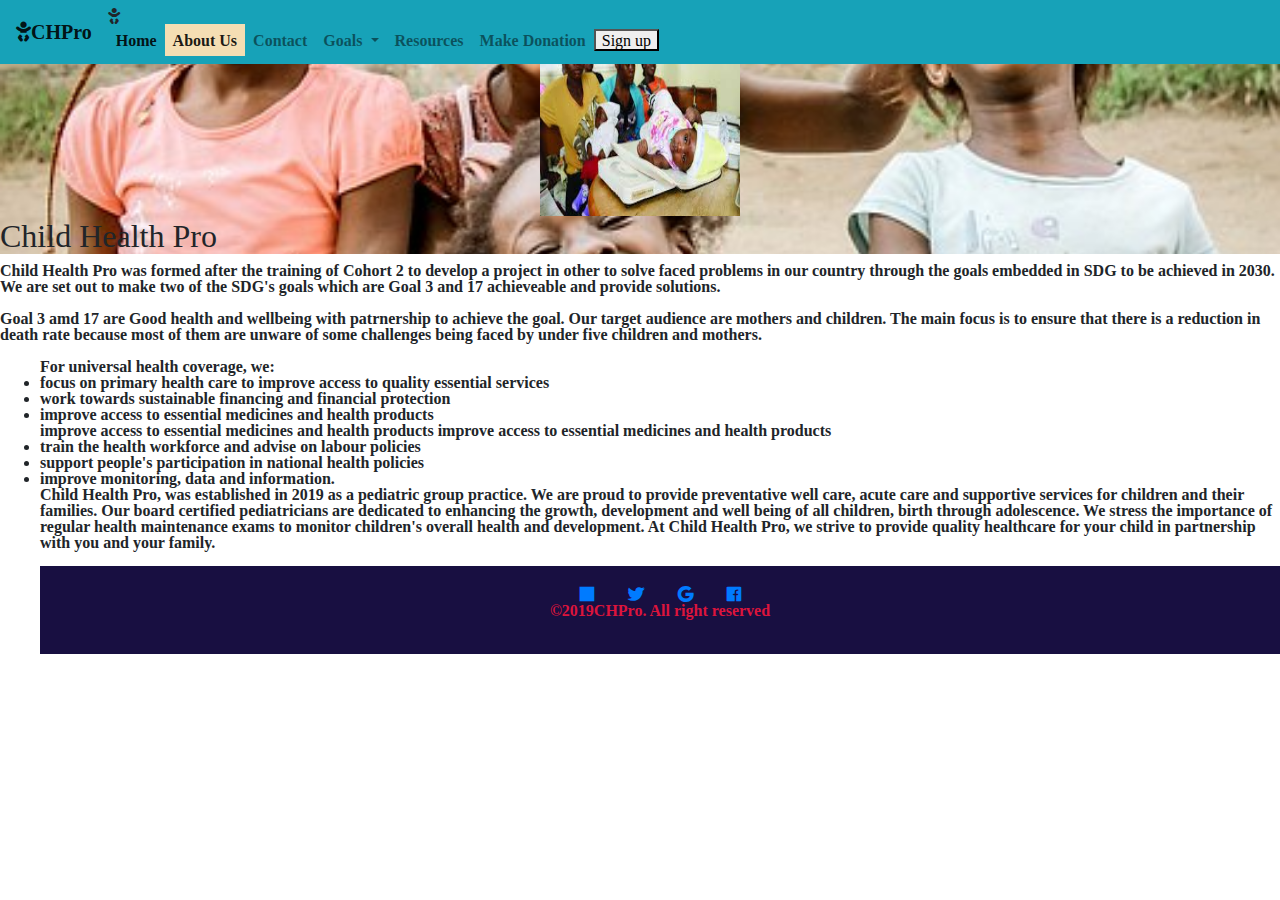
<file: about.html>
<!DOCTYPE html>
<html lang="en">   
<head>
        <meta charset="UTF-8">
        <meta name="viewport" content="width=device-width, initial-scale=1.0">
        <meta http-equiv="X-UA-Compatible" content="ie=edge">
        <link rel="icon" type="style/css" href="img/images (10).png">
        <link rel="stylesheet" href="css/style.css">
        <link rel="stylesheet" href="css/all.css">
        <link rel="stylesheet" href="https://stackpath.bootstrapcdn.com/bootstrap/4.3.1/css/bootstrap.min.css" integrity="sha384-ggOyR0iXCbMQv3Xipma34MD+dH/1fQ784/j6cY/iJTQUOhcWr7x9JvoRxT2MZw1T" crossorigin="anonymous">
        <title>Every Child Counts</title>
    </head>
    <body>
        <!--adding navbar-->
        <nav class="navbar navbar-expand-lg navbar-light bg-info fixed-top">
                <a class="navbar-brand" href="index.html"><i class="fas fa-baby">CHPro</a>
                <button class="navbar-toggler" type="button" data-toggle="collapse" data-target="#navbarSupportedContent" aria-controls="navbarSupportedContent" aria-expanded="false" aria-label="Toggle navigation">
                  <span class="navbar-toggler-icon"></span>
                </button>
                
                <div class="collapse navbar-collapse" id="navbarSupportedContent">
                  <ul class="navbar-nav mr-auto">
                    <li class="nav-item active">
                      <a class="nav-link" href="index.html">Home<span class="sr-only">(current)</span></a>
                    </li>
                    <li class="nav-item">
                      <a class="nav-link active" href="about.html">About Us</a>
                    </li>
                    <li class="nav-item">
                        <a class="nav-link" href="contact.html">Contact</a>
                    </li>
                    <li class="nav-item dropdown">
                      <a class="nav-link dropdown-toggle" href="goals.html" id="navbarDropdown" role="button" data-toggle="dropdown" aria-haspopup="true" aria-expanded="false">
                        Goals
                      </a>
                      <div class="dropdown-menu" aria-labelledby="navbarDropdown">
                        <a class="dropdown-item" href="goals.html">Problem</a>
                        <a class="dropdown-item" href="goals.html">Solution</a>
                      </div>
                    </li>
                    <li class="nav-item">
                      <a class="nav-link" href="blog.html" tabindex="-1" arial-disabled="true">Resources</a>
                    </li>
                    <li class="nav-item">
                            <a class="nav-link" href="donate.html">Make Donation</a>
                    </li>
                  </ul>
                  <div class="nav navbar-nav">
                      <ul class="nav navbar-nav right button" >
                          <a href="volunteer.html"><button>Sign up</button></a>
                      </ul>
                  </div>
                </div>
              </nav>

              <!--adding image-->
              <div class="icm-image">
                    <div class="icm-text">
                        <center><img src="img/download.jpg" alt="" width="200" height="200"></center>
                        <h2>Child Health Pro</h2>
                    </div>
                    </div>
                    <!--this is a comment-->
                    <p>
                        Child Health Pro  was formed after the training of Cohort 2 to develop a project in other to solve 
                        faced problems in our country through the goals embedded in SDG to be achieved in 2030. We are set out to make two of the 
                        SDG's goals which are Goal 3 and 17 achieveable and provide solutions.
                        
                    </p>
                    <p>
                        Goal 3 amd 17 are Good health and wellbeing with patrnership to achieve the goal. Our target audience are mothers and children. 
                        The main focus is to ensure that  there is a reduction in death rate because most of them are unware of some 
                        challenges being faced by under five children and mothers.
                    </p>
                    <P>
                        <ul>
                            For universal health coverage, we:  
                            <li>focus on primary health care to improve access to quality essential services </li>
                            <li>work towards sustainable financing and financial protection </li>
                            <li>improve access to essential medicines and health products </li>                            improve access to essential medicines and health products </li>                            improve access to essential medicines and health products </li>
                            <li>train the health workforce and advise on labour policies </li>
                            <li>support people's participation in national health policies </li>
                            <li>improve monitoring, data and information.</li>
                            Child Health Pro, was established in 2019 as a pediatric group practice. We are proud to 
                            provide preventative well care, acute care and supportive services for children and their families. Our 
                            board certified pediatricians are dedicated to enhancing the growth, development and well being of all 
                            children, birth through adolescence. We stress the importance of regular health maintenance exams to 
                            monitor children's overall health and development. At Child Health Pro, 
                            we strive to provide quality healthcare for your child in partnership with you and your family.
                    </P>
                    <footer>
                            <a href="https://www.microsoft.com/" target="blank">
                              <span ><i class="fab fa-microsoft"></i></span>
                            </a>
                            <a href="https://www.twitter.com/" target="blank">
                              <span ><i class="fab fa-twitter"></i></span>
                              </a>
                              <a href="https://www.google.com/" target="blank">
                                <span ><i class="fab fa-google"></i></span>
                                </a>
                                <a href="https://www.facebook.com/" target="blank">
                                  <span ><i class="fab fa-facebook"></i></span>
                                  </a>
                            <p>&COPY;2019CHPro. All right reserved</p>
                          </footer>
                          <script src="https://code.jquery.com/jquery-3.3.1.slim.min.js" integrity="sha384-q8i/X+965DzO0rT7abK41JStQIAqVgRVzpbzo5smXKp4YfRvH+8abtTE1Pi6jizo" crossorigin="anonymous"></script>
                          <script src="https://cdnjs.cloudflare.com/ajax/libs/popper.js/1.14.7/umd/popper.min.js" integrity="sha384-UO2eT0CpHqdSJQ6hJty5KVphtPhzWj9WO1clHTMGa3JDZwrnQq4sF86dIHNDz0W1" crossorigin="anonymous"></script>
                          <script src="https://stackpath.bootstrapcdn.com/bootstrap/4.3.1/js/bootstrap.min.js" integrity="sha384-JjSmVgyd0p3pXB1rRibZUAYoIIy6OrQ6VrjIEaFf/nJGzIxFDsf4x0xIM+B07jRM" crossorigin="anonymous"></script>
                             
                </body>
                </html>
</file>
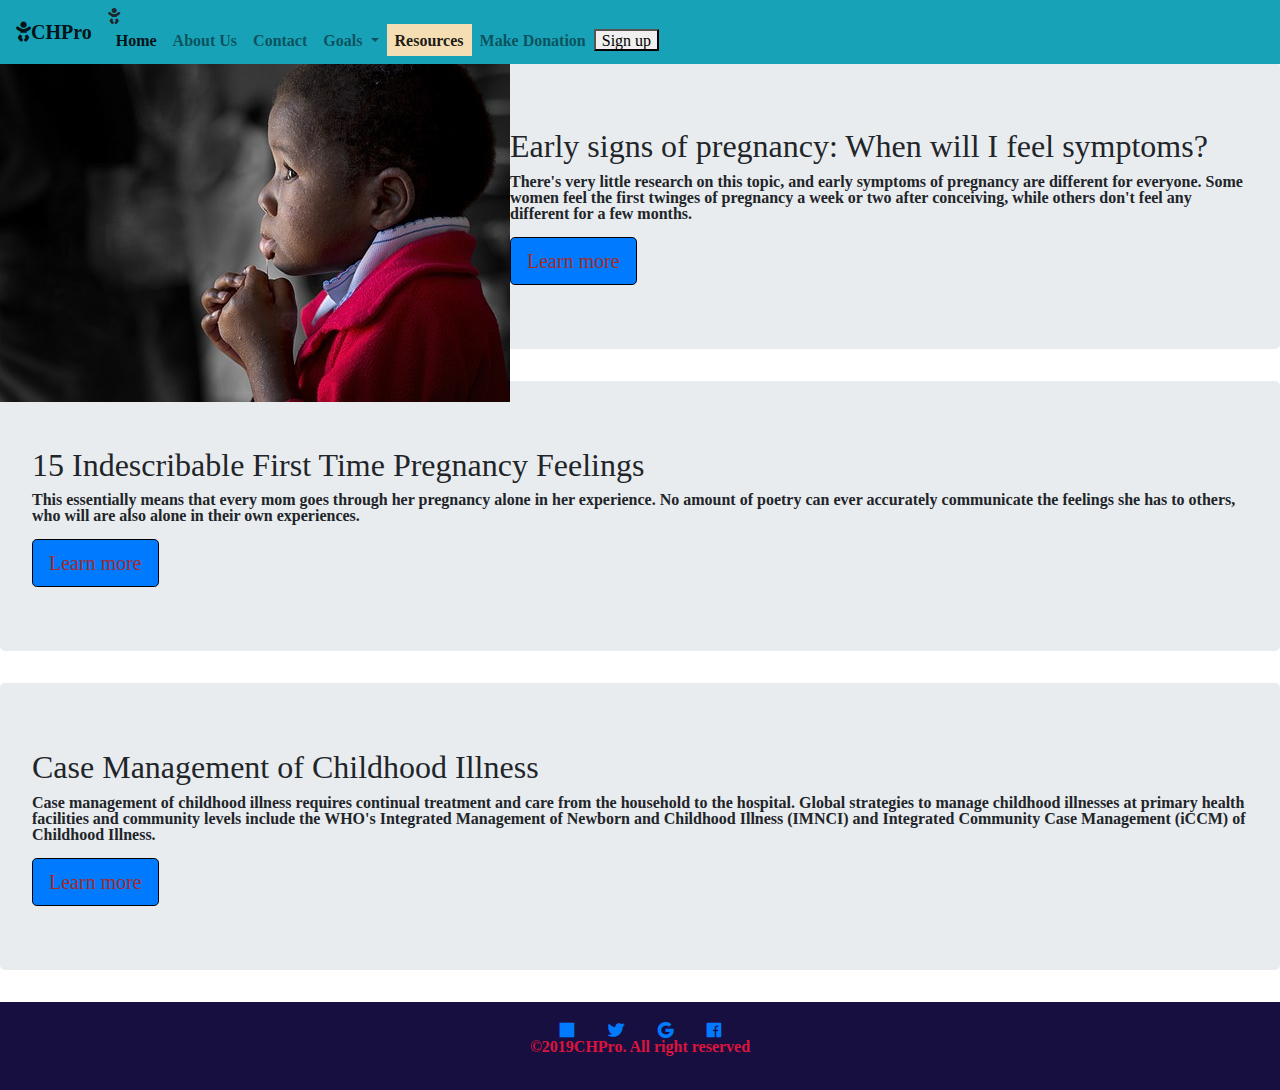
<file: blog.html>
<!DOCTYPE html>
<html lang="en">   
<head>
        <meta charset="UTF-8">
        <meta name="viewport" content="width=device-width, initial-scale=1.0">
        <meta http-equiv="X-UA-Compatible" content="ie=edge">
        <link rel="icon" type="style/css" href="img/images (10).png">
        <link rel="stylesheet" href="css/style.css">
        <link rel="stylesheet" href="css/all.css">
        <link rel="stylesheet" href="https://stackpath.bootstrapcdn.com/bootstrap/4.3.1/css/bootstrap.min.css" integrity="sha384-ggOyR0iXCbMQv3Xipma34MD+dH/1fQ784/j6cY/iJTQUOhcWr7x9JvoRxT2MZw1T" crossorigin="anonymous">
        <title>Every Child Counts</title>
    </head>
    <body>
        <!--adding navbar-->
        <nav class="navbar navbar-expand-lg navbar-light bg-info fixed-top">
                <a class="navbar-brand" href="index.html"><i class="fas fa-baby">CHPro</a>
                <button class="navbar-toggler" type="button" data-toggle="collapse" data-target="#navbarSupportedContent" aria-controls="navbarSupportedContent" aria-expanded="false" aria-label="Toggle navigation">
                  <span class="navbar-toggler-icon"></span>
                </button>
                
                <div class="collapse navbar-collapse" id="navbarSupportedContent">
                  <ul class="navbar-nav mr-auto">
                    <li class="nav-item active">
                      <a class="nav-link" href="index.html">Home<span class="sr-only">(current)</span></a>
                    </li>
                    <li class="nav-item">
                      <a class="nav-link" href="about.html">About Us</a>
                    </li>
                    <li class="nav-item">
                        <a class="nav-link" href="contact.html">Contact</a>
                    </li>
                    <li class="nav-item dropdown">
                      <a class="nav-link dropdown-toggle" href="goals.html" id="navbarDropdown" role="button" data-toggle="dropdown" aria-haspopup="true" aria-expanded="false">
                        Goals
                      </a>
                      <div class="dropdown-menu" aria-labelledby="navbarDropdown">
                        <a class="dropdown-item" href="goals.html">Problem</a>
                        <a class="dropdown-item" href="goals.html">Solution</a>
                      </div>
                    </li>
                    <li class="nav-item">
                      <a class="nav-link active" href="blog.html" tabindex="-1" arial-disabled="true">Resources</a>
                    </li>
                    <li class="nav-item">
                            <a class="nav-link" href="donate.html">Make Donation</a>
                    </li>
                  </ul>
                  <div class="nav navbar-nav">
                      <ul class="nav navbar-nav right button" >
                          <a href="volunteer.html"><button>Sign up</button></a>
                      </ul>
                  </div>
                </div>
              </nav>
              <!--adding image-->
              <div>
                  <div>
                      <h2>Child Health Pro</h2>
                  </div>
                  <div id="merimage">
                      <img src="img/orphan-1139038__340.jpg" alt="" >
                  </div>
              </div>
                <!-- jumbotron -->
                <div class="jumbotron">
                        <h2 class="display-10">Early signs of pregnancy: When will I feel symptoms?</h2>
                        <p>There's very little research on this topic, and early symptoms of pregnancy are different for everyone.
                           Some women feel the first twinges of pregnancy a week or two after conceiving, while others don't feel
                            any different for a few months.</p>
                        <a class="btn btn-primary btn-lg" href="https://www.babycenter.com/404_early-signs-of-pregnancy-when-will-i-feel-symptoms_10372077.bc" role="button">Learn more</a>
                      </div>
                      <div class="jumbotron">
                          <h2 class="display-10">15 Indescribable First Time Pregnancy Feelings</h1>
                          <p>This essentially means that every mom goes through her pregnancy alone in her experience. 
                            No amount of poetry can ever accurately communicate the feelings she has to others, who will
                             are also alone in their own experiences.</p>
                          <a class="btn btn-primary btn-lg" href=https://www.babygaga.com/15-indescribable-first-time-pregnancy-feelings/ role="button"> Learn more</a>
                        </div>
                        <div class="jumbotron">
                            <h2 class="display-10">Case Management of Childhood Illness</h2>
                            <p>Case management of childhood illness requires continual treatment and care from the household to the 
                              hospital. Global strategies to manage childhood illnesses at primary health facilities and community 
                              levels include the WHO's Integrated Management of Newborn and Childhood Illness (IMNCI) and 
                              Integrated Community Case Management (iCCM) of Childhood Illness.</p>
                            <a class="btn btn-primary btn-lg" href=https://www.globalhealthlearning.org/course/case-management-childhood-illness role="button"> Learn more</a>
                          </div>
                      <footer>
                          <a href="https://www.microsoft.com/" target="blank">
                            <span ><i class="fab fa-microsoft"></i></span>
                          </a>
                          <a href="https://www.twitter.com/" target="blank">
                            <span ><i class="fab fa-twitter"></i></span>
                            </a>
                            <a href="https://www.google.com/" target="blank">
                              <span ><i class="fab fa-google"></i></span>
                              </a>
                              <a href="https://www.facebook.com/" target="blank">
                                <span ><i class="fab fa-facebook"></i></span>
                                </a>
            
                            <p>&COPY;2019CHPro. All right reserved</p>
                          </footer>
                          
                          <script src="https://code.jquery.com/jquery-3.3.1.slim.min.js" integrity="sha384-q8i/X+965DzO0rT7abK41JStQIAqVgRVzpbzo5smXKp4YfRvH+8abtTE1Pi6jizo" crossorigin="anonymous"></script>
                          <script src="https://cdnjs.cloudflare.com/ajax/libs/popper.js/1.14.7/umd/popper.min.js" integrity="sha384-UO2eT0CpHqdSJQ6hJty5KVphtPhzWj9WO1clHTMGa3JDZwrnQq4sF86dIHNDz0W1" crossorigin="anonymous"></script>
                          <script src="https://stackpath.bootstrapcdn.com/bootstrap/4.3.1/js/bootstrap.min.js" integrity="sha384-JjSmVgyd0p3pXB1rRibZUAYoIIy6OrQ6VrjIEaFf/nJGzIxFDsf4x0xIM+B07jRM" crossorigin="anonymous"></script>      
            </body>
            </html>
</file>
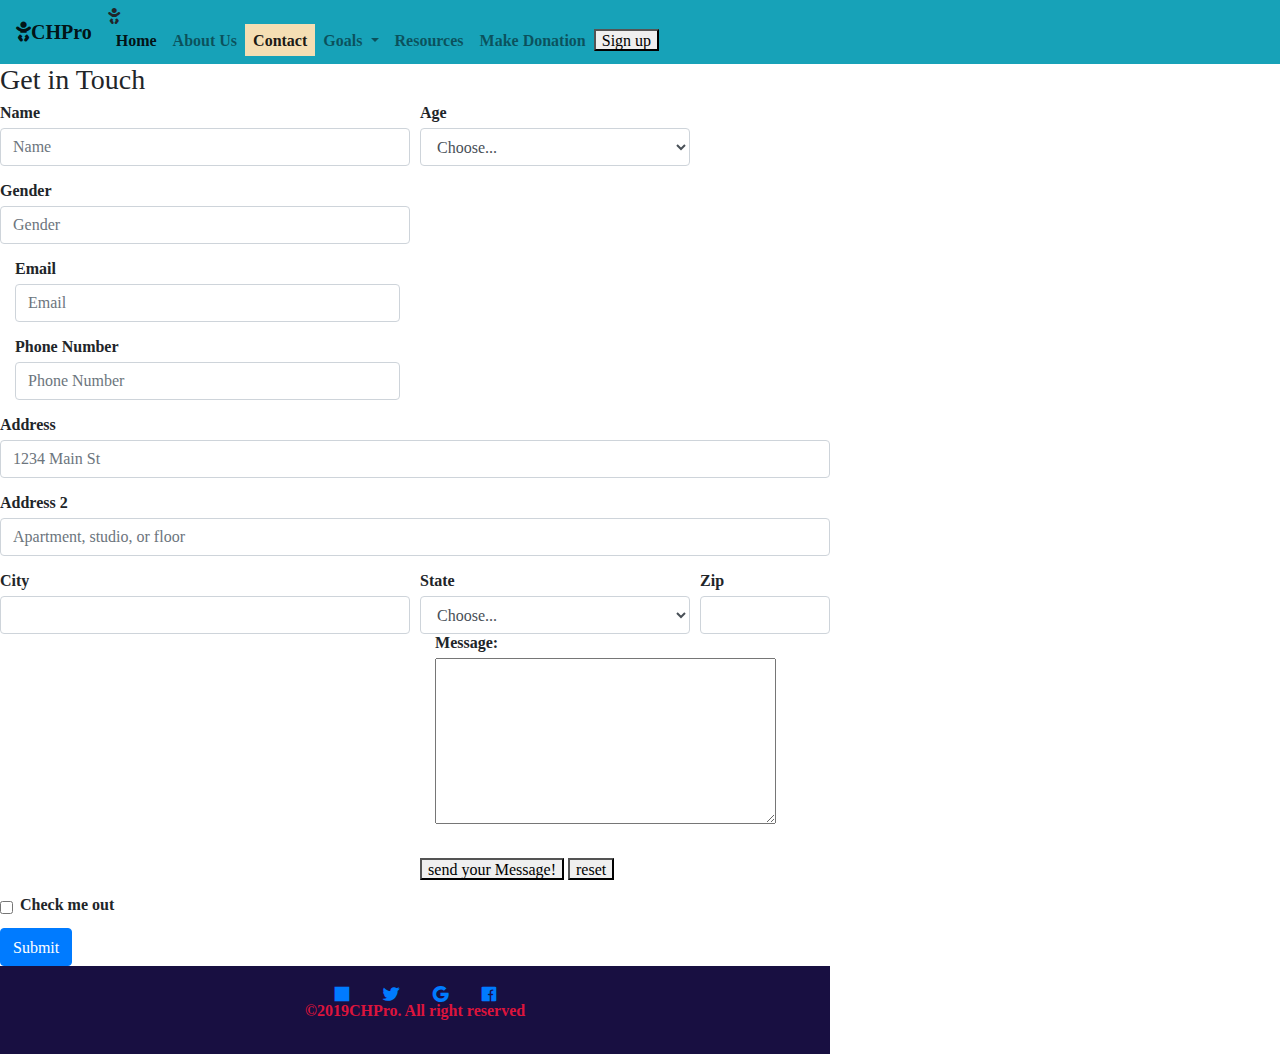
<file: contact.html>
<!DOCTYPE html>
<html lang="en">   
<head>
        <meta charset="UTF-8">
        <meta name="viewport" content="width=device-width, initial-scale=1.0">
        <meta http-equiv="X-UA-Compatible" content="ie=edge">
        <link rel="icon" type="style/css" href="img/images (10).png">
        <link rel="stylesheet" href="css/style.css">
        <link rel="stylesheet" href="css/all.css">
        <link rel="stylesheet" href="https://stackpath.bootstrapcdn.com/bootstrap/4.3.1/css/bootstrap.min.css" integrity="sha384-ggOyR0iXCbMQv3Xipma34MD+dH/1fQ784/j6cY/iJTQUOhcWr7x9JvoRxT2MZw1T" crossorigin="anonymous">
        <title>Every Child Counts</title>
    </head>
    <body>
        <!--adding navbar-->
        <nav class="navbar navbar-expand-lg navbar-light bg-info fixed-top">
                <a class="navbar-brand" href="index.html"><i class="fas fa-baby">CHPro</a>
                <button class="navbar-toggler" type="button" data-toggle="collapse" data-target="#navbarSupportedContent" aria-controls="navbarSupportedContent" aria-expanded="false" aria-label="Toggle navigation">
                  <span class="navbar-toggler-icon"></span>
                </button>
                
                <div class="collapse navbar-collapse" id="navbarSupportedContent">
                  <ul class="navbar-nav mr-auto">
                    <li class="nav-item active">
                      <a class="nav-link" href="index.html">Home<span class="sr-only">(current)</span></a>
                    </li>
                    <li class="nav-item">
                      <a class="nav-link" href="about.html">About Us</a>
                    </li>
                    <li class="nav-item">
                        <a class="nav-link active" href="ontact.html">Contact</a>
                    </li>
                    <li class="nav-item dropdown">
                      <a class="nav-link dropdown-toggle" href="goals.html" id="navbarDropdown" role="button" data-toggle="dropdown" aria-haspopup="true" aria-expanded="false">
                        Goals
                      </a>
                      <div class="dropdown-menu" aria-labelledby="navbarDropdown">
                        <a class="dropdown-item" href="goals.html">Problem</a>
                        <a class="dropdown-item" href="goals.html">Solution</a>
                      </div>
                    </li>
                    <li class="nav-item">
                      <a class="nav-link" href="blog.html" tabindex="-1" arial-disabled="true">Resources</a>
                    </li>
                    <li class="nav-item">
                            <a class="nav-link" href="donate.html">Make Donation</a>
                    </li>
                  </ul>
                  <div class="nav navbar-nav">
                      <ul class="nav navbar-nav right button" >
                          <a href="volunteer.html"><button>Sign up</button></a>
                      </ul>
                  </div>
                </div>
              </nav>
              
              <div class="myimage">
                    <div>
                        <h2>Child Health Pro</h2>
                    </div>
                    </div>
              <div>
                    <h3> Get in Touch </h3>
                  </div>
                  
                          <form>
                                  <div class="form-row">
                                    <div class="form-group col-md-6">
                                      <label for="inputname">Name</label>
                                      <input type="text"class="form-control"id="inputName"placeholder="Name">
                                     </div>
                                     <div class="form-group col-md-4">
                                        <label for="inputAge">Age</label>
                                        <select id="inputAge" class="form-control">
                                          <option selected>Choose...</option>
                                          <option>...</option>
                                        </select>
                                        </div>
                                        <div class="form-group col-md-6">
                                          <label for="inputgender">Gender</label>
                                          <input type="text" class="form-control" id="inputgender" placeholder="Gender">
                                        </div>
                                      </div>
                                    <div class="form-group col-md-6">
                                      <label for="inputEmail4">Email</label>
                                      <input type="email" class="form-control" id="inputEmail4" placeholder="Email">
                                    </div>
                                    <div class="form-group col-md-6">
                                      <label for="inputPhone no.">Phone Number</label>
                                      <input type="Phone Number" class="form-control" id="inputPhone" placeholder="Phone Number">
                                    </div>
                                  </div>
                                  <div class="form-group">
                                    <label for="inputAddress">Address</label>
                                    <input type="text" class="form-control" id="inputAddress" placeholder="1234 Main St">
                                  </div>
                                  <div class="form-group">
                                    <label for="inputAddress2">Address 2</label>
                                    <input type="text" class="form-control" id="inputAddress2" placeholder="Apartment, studio, or floor">
                                  </div>
                                  <div class="form-row">
                                    <div class="form-group col-md-6">
                                      <label for="inputCity">City</label>
                                      <input type="text" class="form-control" id="inputCity">
                                    </div>
                                    <div class="form-group col-md-4">
                                      <label for="inputState">State</label>
                                      <select id="inputState" class="form-control">
                                        <option selected>Choose...</option>
                                        <option>...</option>
                                      </select>
                  
                                      <div class="form-group col-md-4">
                                        <label for="Msg">Message:</label>
                                        <textarea name="msg" id="Message" cols="40" rows="10"></textarea>
                                   </div><br>
                                   <div class= "button">
                                       <button type= "submit">send your Message!</button>
                                       <button type= "reset">reset</button>
                                   </div>
                                    </div>
                                    <div class="form-group col-md-2">
                                      <label for="inputZip">Zip</label>
                                      <input type="text" class="form-control" id="inputZip">
                                    </div>
                                  </div>
                                  <div class="form-group">
                                    <div class="form-check">
                                      <input class="form-check-input" type="checkbox" id="gridCheck">
                                      <label class="form-check-label" for="gridCheck">
                                        Check me out
                                      </label>
                                    </div>
                                  </div>
                                  <button type="submit" class="btn btn-primary">Submit</button>
                                </form>
                                <footer>
                                    <a href="https://www.microsoft.com/" target="blank">
                                      <span ><i class="fab fa-microsoft"></i></span>
                                    </a>
                                    <a href="https://www.twitter.com/" target="blank">
                                      <span ><i class="fab fa-twitter"></i></span>
                                      </a>
                                      <a href="https://www.google.com/" target="blank">
                                        <span ><i class="fab fa-google"></i></span>
                                        </a>
                                        <a href="https://www.facebook.com/" target="blank">
                                          <span ><i class="fab fa-facebook"></i></span>
                                          </a>
                                    <p>&COPY;2019CHPro. All right reserved</p>
                                  </footer>
                                  <script src="https://code.jquery.com/jquery-3.3.1.slim.min.js" integrity="sha384-q8i/X+965DzO0rT7abK41JStQIAqVgRVzpbzo5smXKp4YfRvH+8abtTE1Pi6jizo" crossorigin="anonymous"></script>
                                  <script src="https://cdnjs.cloudflare.com/ajax/libs/popper.js/1.14.7/umd/popper.min.js" integrity="sha384-UO2eT0CpHqdSJQ6hJty5KVphtPhzWj9WO1clHTMGa3JDZwrnQq4sF86dIHNDz0W1" crossorigin="anonymous"></script>
                                  <script src="https://stackpath.bootstrapcdn.com/bootstrap/4.3.1/js/bootstrap.min.js" integrity="sha384-JjSmVgyd0p3pXB1rRibZUAYoIIy6OrQ6VrjIEaFf/nJGzIxFDsf4x0xIM+B07jRM" crossorigin="anonymous"></script>
                                  
                                
                  </body>
                  </html>
</file>
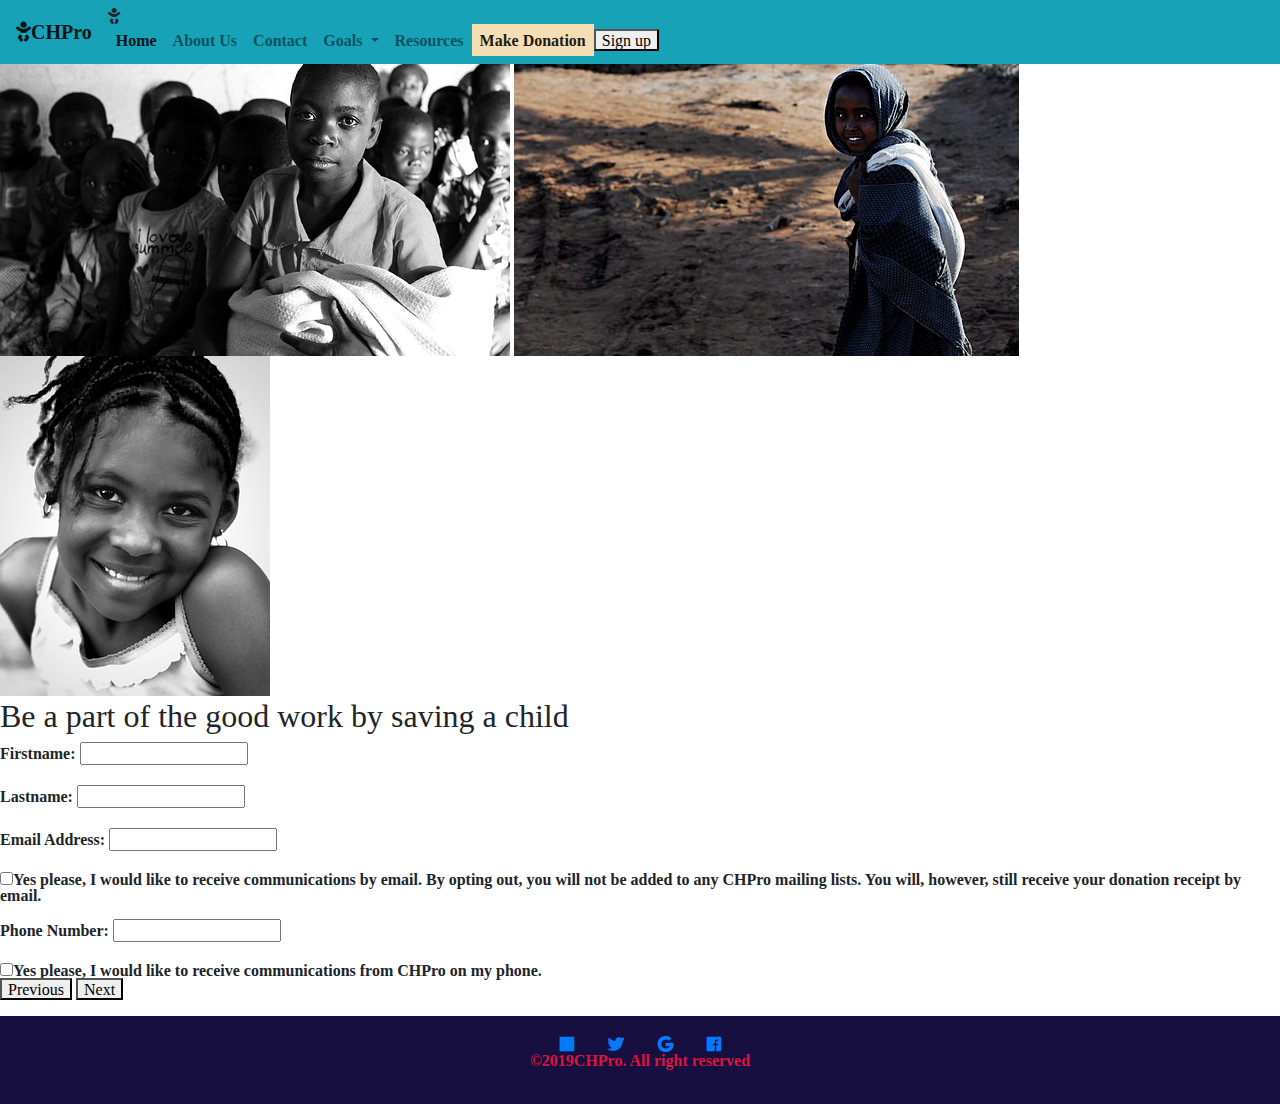
<file: donate.html>
<!DOCTYPE html>
<html lang="en">   
<head>
        <meta charset="UTF-8">
        <meta name="viewport" content="width=device-width, initial-scale=1.0">
        <meta http-equiv="X-UA-Compatible" content="ie=edge">
        <link rel="icon" type="style/css" href="img/images (10).png">
        <link rel="stylesheet" href="css/style.css">
        <link rel="stylesheet" href="css/all.css">
        <link rel="stylesheet" href="https://stackpath.bootstrapcdn.com/bootstrap/4.3.1/css/bootstrap.min.css" integrity="sha384-ggOyR0iXCbMQv3Xipma34MD+dH/1fQ784/j6cY/iJTQUOhcWr7x9JvoRxT2MZw1T" crossorigin="anonymous">
        <title>Every Child Counts</title>
    </head>
    <body>
        <!--adding navbar-->
        <nav class="navbar navbar-expand-lg navbar-light bg-info fixed-top">
                <a class="navbar-brand" href="index.html"><i class="fas fa-baby">CHPro</a>
                <button class="navbar-toggler" type="button" data-toggle="collapse" data-target="#navbarSupportedContent" aria-controls="navbarSupportedContent" aria-expanded="false" aria-label="Toggle navigation">
                  <span class="navbar-toggler-icon"></span>
                </button>
                
                <div class="collapse navbar-collapse" id="navbarSupportedContent">
                  <ul class="navbar-nav mr-auto">
                    <li class="nav-item active">
                      <a class="nav-link" href="index.html">Home<span class="sr-only">(current)</span></a>
                    </li>
                    <li class="nav-item">
                      <a class="nav-link" href="about.html">About Us</a>
                    </li>
                    <li class="nav-item">
                        <a class="nav-link" href="contact.html">Contact</a>
                    </li>
                    <li class="nav-item dropdown">
                      <a class="nav-link dropdown-toggle" href="goals.html" id="navbarDropdown" role="button" data-toggle="dropdown" aria-haspopup="true" aria-expanded="false">
                        Goals
                      </a>
                      <div class="dropdown-menu" aria-labelledby="navbarDropdown">
                        <a class="dropdown-item" href="goals.html">Problem</a>
                        <a class="dropdown-item" href="goals.html">Solution</a>
                      </div>
                    </li>
                    <li class="nav-item">
                      <a class="nav-link" href="blog.html" tabindex="-1" arial-disabled="true">Resources</a>
                    </li>
                    <li class="nav-item">
                            <a class="nav-link active" href="donate.html">Make Donation</a>
                    </li>
                  </ul>
                  <div class="nav navbar-nav">
                      <ul class="nav navbar-nav right button" >
                          <a href="volunteer.html"><button>Sign up</button></a>
                      </ul>
                  </div>
                </div>
              </nav>
              <!--adding images-->
              <div>
              <div>
              <img src="img/children.jpg" alt="">
              <img src="img/girl-647714__340.jpg" alt="">
              <img src="img/children-1139277__340.jpg" alt="" width="270">
            </div>

              <div>
                    <h2>Be a part of the good work by saving a child</h2>
                </div>
              </div>  
                
               
                <!--addind form-->
                    <form action="">
                        <div>
                            <label for="name">Firstname:</label>
                            <input type="text" id="name" name="Username" required>
                        </div><br>
          
                    <form action="">
                        <div>
                          <label for="name">Lastname:</label>
                          <input type="text" id="name" name="Username" required>
                      </div><br>
          
                  
                        <div>
                            <label for="email">Email Address:</label>
                            <input type="email" id="mail" name="usermail">
                        </div><br>
          
                        <input type="checkbox" name="consent">Yes please, I would like to receive communications by email.
                         By opting out, you will not be added to any CHPro mailing lists. You will, however, still receive
                         your donation receipt by email. <!--table-->
                         <div>
                            
                         
                         <br>
          
                         <div>
                          <label for="Phone">Phone Number:</label>
                          <input type="phone" id="Number" name="Number">
                      </div><br>
          
                      <input type="checkbox" name="consent">Yes please, I would like to receive communications from CHPro
                       on my phone.
          
                       <div class="button">
                          <button type="previous">Previous</button>
                          <button type="next">Next</button>
                       </div>
                    </form>
                </div> 
                </div><br>


                <footer>
                      <a href="https://www.microsoft.com/" target="blank">
                        <span ><i class="fab fa-microsoft"></i></span>
                      </a>
                      <a href="https://www.twitter.com/" target="blank">
                        <span ><i class="fab fa-twitter"></i></span>
                        </a>
                        <a href="https://www.google.com/" target="blank">
                          <span ><i class="fab fa-google"></i></span>
                          </a>
                          <a href="https://www.facebook.com/" target="blank">
                            <span ><i class="fab fa-facebook"></i></span>
                            </a>
                      <p>&COPY;2019CHPro. All right reserved</p>
                    </footer>
                    <script src="https://code.jquery.com/jquery-3.3.1.slim.min.js" integrity="sha384-q8i/X+965DzO0rT7abK41JStQIAqVgRVzpbzo5smXKp4YfRvH+8abtTE1Pi6jizo" crossorigin="anonymous"></script>
                    <script src="https://cdnjs.cloudflare.com/ajax/libs/popper.js/1.14.7/umd/popper.min.js" integrity="sha384-UO2eT0CpHqdSJQ6hJty5KVphtPhzWj9WO1clHTMGa3JDZwrnQq4sF86dIHNDz0W1" crossorigin="anonymous"></script>
                    <script src="https://stackpath.bootstrapcdn.com/bootstrap/4.3.1/js/bootstrap.min.js" integrity="sha384-JjSmVgyd0p3pXB1rRibZUAYoIIy6OrQ6VrjIEaFf/nJGzIxFDsf4x0xIM+B07jRM" crossorigin="anonymous"></script>
                    
          </body>
          </html>
</file>
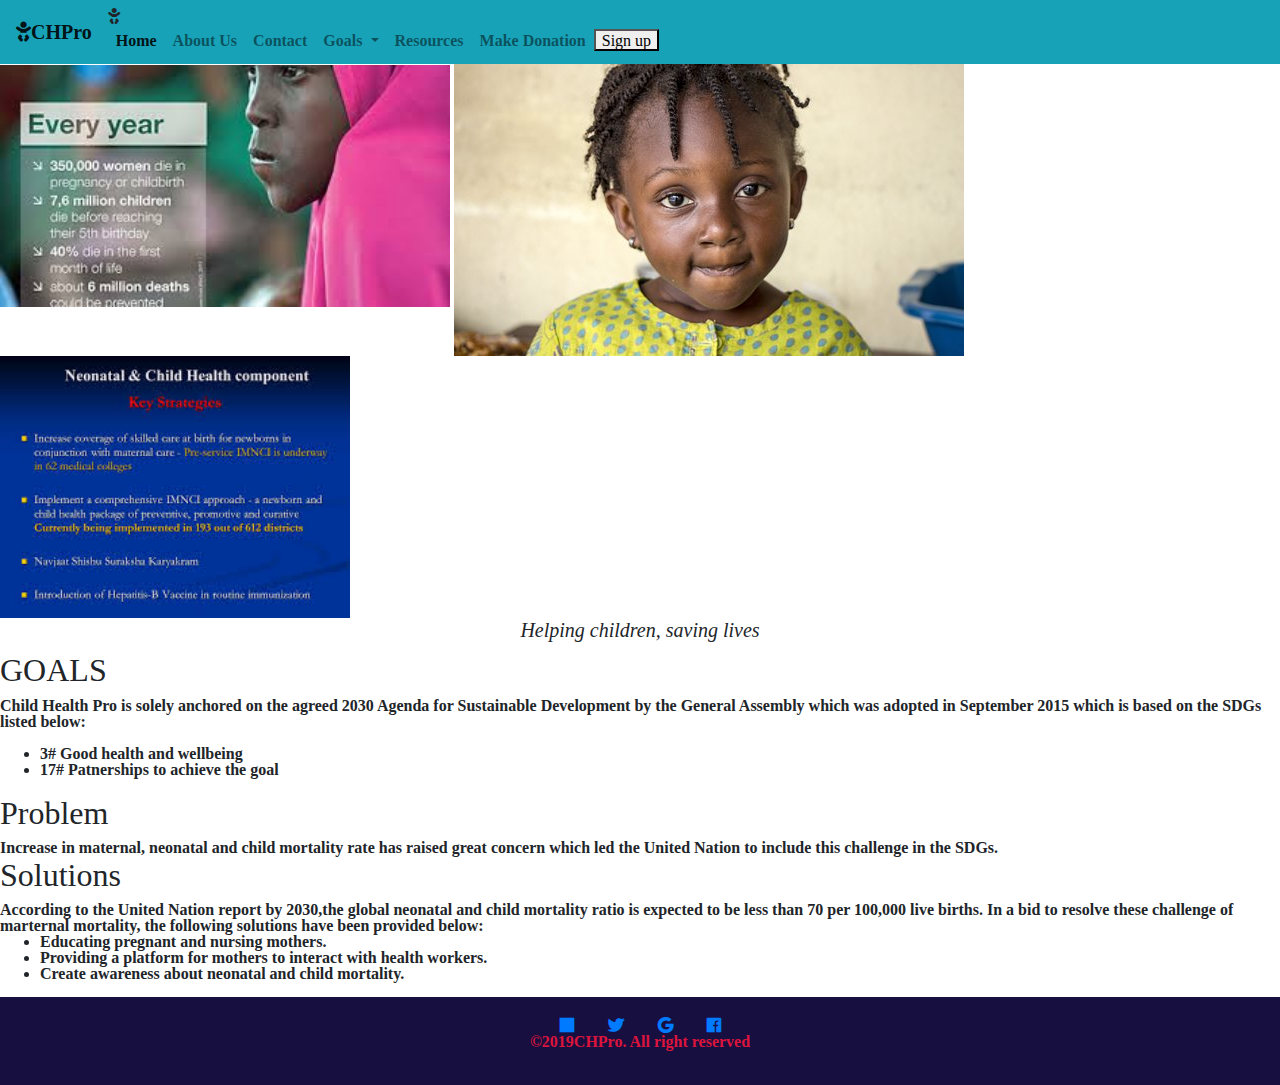
<file: goals.html>
<!DOCTYPE html>
<html lang="en">   
<head>
        <meta charset="UTF-8">
        <meta name="viewport" content="width=device-width, initial-scale=1.0">
        <meta http-equiv="X-UA-Compatible" content="ie=edge">
        <link rel="icon" type="style/css" href="img/images (10).png">
        <link rel="stylesheet" href="css/style.css">
        <link rel="stylesheet" href="css/all.css">
        <link rel="stylesheet" href="https://stackpath.bootstrapcdn.com/bootstrap/4.3.1/css/bootstrap.min.css" integrity="sha384-ggOyR0iXCbMQv3Xipma34MD+dH/1fQ784/j6cY/iJTQUOhcWr7x9JvoRxT2MZw1T" crossorigin="anonymous">
        <title>Every Child Counts</title>
    </head>
    <body>
        <!--adding navbar-->
        <nav class="navbar navbar-expand-lg navbar-light bg-info fixed-top">
                <a class="navbar-brand" href="index.html"><i class="fas fa-baby">CHPro</a>
                <button class="navbar-toggler" type="button" data-toggle="collapse" data-target="#navbarSupportedContent" aria-controls="navbarSupportedContent" aria-expanded="false" aria-label="Toggle navigation">
                  <span class="navbar-toggler-icon"></span>
                </button>
                
                <div class="collapse navbar-collapse" id="navbarSupportedContent">
                  <ul class="navbar-nav mr-auto">
                    <li class="nav-item active">
                      <a class="nav-link" href="index.html">Home<span class="sr-only">(current)</span></a>
                    </li>
                    <li class="nav-item">
                      <a class="nav-link" href="about.html">About Us</a>
                    </li>
                    <li class="nav-item">
                        <a class="nav-link" href="contact.html">Contact</a>
                    </li>
                    <li class="nav-item dropdown">
                      <a class="nav-link dropdown-toggle" href="goals.html" id="navbarDropdown" role="button" data-toggle="dropdown" aria-haspopup="true" aria-expanded="false">
                        Goals
                      </a>
                      <div class="dropdown-menu" aria-labelledby="navbarDropdown">
                        <a class="dropdown-item" href="goals.html">Problem</a>
                        <a class="dropdown-item" href="goals.html">Solution</a>
                      </div>
                    </li>
                    <li class="nav-item">
                      <a class="nav-link" href="blog.html" tabindex="-1" arial-disabled="true">Resources</a>
                    </li>
                    <li class="nav-item">
                            <a class="nav-link" href="donate.html">Make Donation</a>
                    </li>
                  </ul>
                  <div class="nav navbar-nav">
                      <ul class="nav navbar-nav right button" >
                          <a href="volunteer.html"><button>Sign up</button></a>
                      </ul>
                  </div>
                </div>
              </nav>
              <!--adding images-->

              <div>
                  <div>
                      <img src="img/images (8).jpg" alt="" width="450">
                      <img src="img/child-3324684__340.jpg" alt="" >
                      <img src="img/images (3).jpg" alt="" width="350">
                      <center><h5><i>Helping children, saving lives</i></h5></center>
                  </div>
              </div>
                    <div>
                        <div>
                            <h2>GOALS</h2>
                            <p>Child Health Pro  is solely anchored on the agreed 2030 Agenda for Sustainable Development by 
                            the General Assembly which was adopted in September 2015 which is based on the SDGs listed below:
                            </p>
                        </div>
                            <div>
                                <ul>
                           <li>3# Good health and wellbeing</li> 
                            <li>17# Patnerships to achieve the goal</li>
                          </ul>
                            </div>
                          </p>
                          <H2>Problem</H2>
                          Increase in maternal, neonatal and child mortality rate has raised great concern which led the United Nation to include 
                          this challenge in the SDGs.
                          <h2>Solutions</h2>
                      According to the United Nation report by 2030,the global neonatal and child mortality ratio is expected to be less than 
                      70 per 100,000 live births.
                      In a bid to resolve these challenge of marternal mortality, the following solutions have been provided below:
                      <div>
                    <ul>
                        <li>Educating pregnant and nursing mothers.</li>
                         <li>Providing a platform for mothers to interact with health workers.</li>
                         <li>Create awareness about neonatal and child mortality.</li>
                        </ul>
                    </div>
                  </div>
                  <footer>
                    <a href="https://www.microsoft.com/" target="blank">
                      <span ><i class="fab fa-microsoft"></i></span>
                    </a>
                    <a href="https://www.twitter.com/" target="blank">
                      <span ><i class="fab fa-twitter"></i></span>
                      </a>
                      <a href="https://www.google.com/" target="blank">
                        <span ><i class="fab fa-google"></i></span>
                        </a>
                        <a href="https://www.facebook.com/" target="blank">
                          <span ><i class="fab fa-facebook"></i></span>
                          </a>
                    <p>&COPY;2019CHPro. All right reserved</p>
                  </footer>
                  <script src="https://code.jquery.com/jquery-3.3.1.slim.min.js" integrity="sha384-q8i/X+965DzO0rT7abK41JStQIAqVgRVzpbzo5smXKp4YfRvH+8abtTE1Pi6jizo" crossorigin="anonymous"></script>
                  <script src="https://cdnjs.cloudflare.com/ajax/libs/popper.js/1.14.7/umd/popper.min.js" integrity="sha384-UO2eT0CpHqdSJQ6hJty5KVphtPhzWj9WO1clHTMGa3JDZwrnQq4sF86dIHNDz0W1" crossorigin="anonymous"></script>
                  <script src="https://stackpath.bootstrapcdn.com/bootstrap/4.3.1/js/bootstrap.min.js" integrity="sha384-JjSmVgyd0p3pXB1rRibZUAYoIIy6OrQ6VrjIEaFf/nJGzIxFDsf4x0xIM+B07jRM" crossorigin="anonymous"></script>
                
                </body>
                </html>
</file>
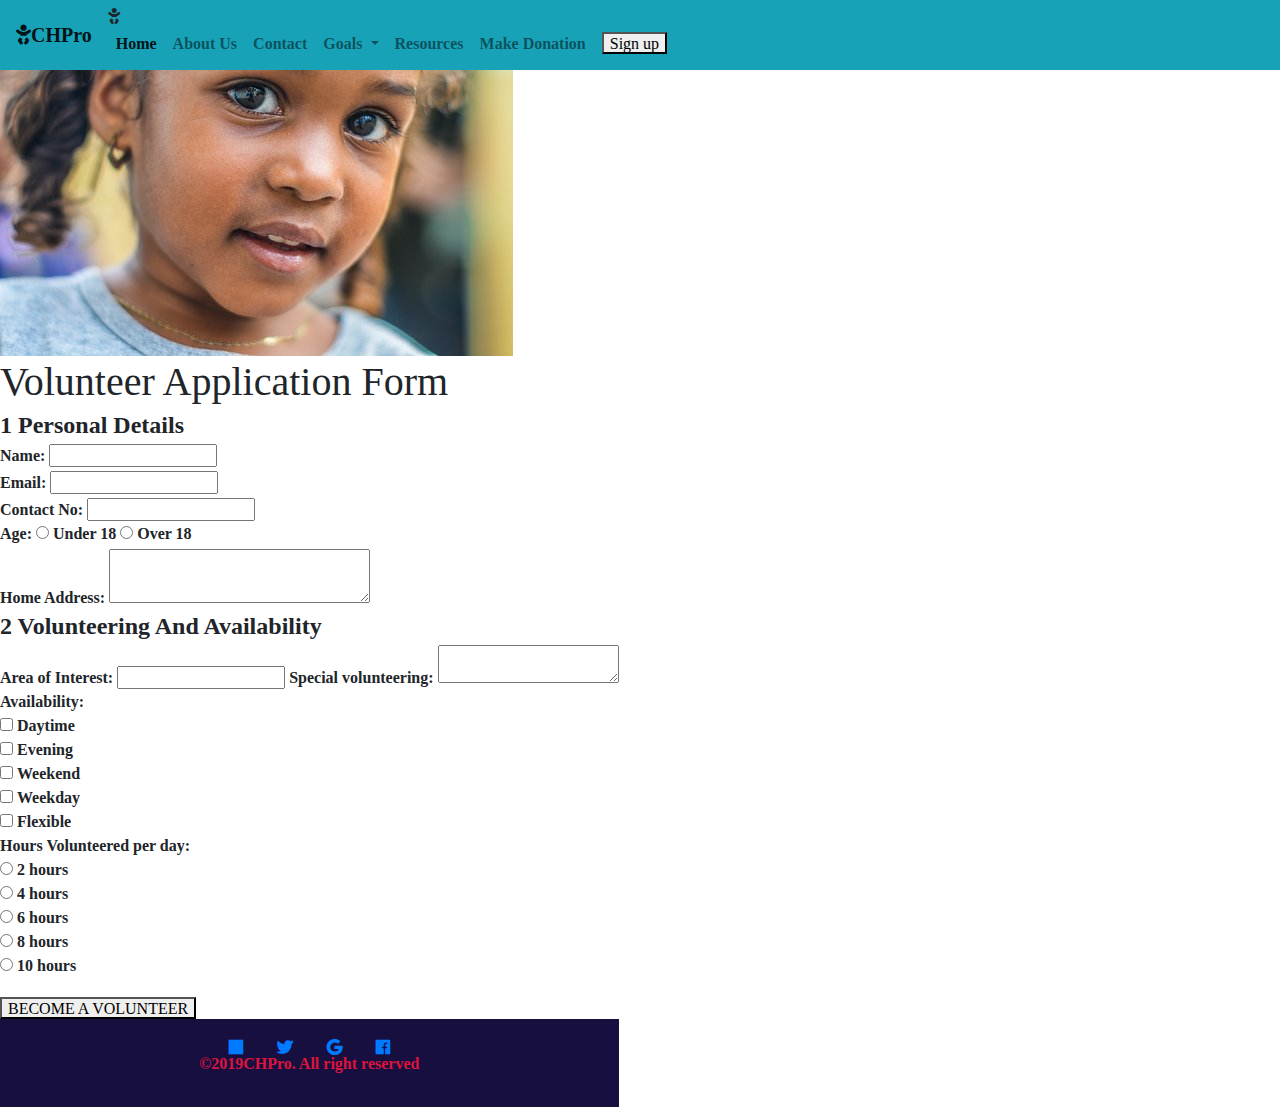
<file: volunteer.html>
<!DOCTYPE html>
<html lang="en">   
<head>
        <meta charset="UTF-8">
        <meta name="viewport" content="width=device-width, initial-scale=1.0">
        <meta http-equiv="X-UA-Compatible" content="ie=edge">
        <link rel="icon" type="style/css" href="img/images (10).png">
        <link rel="stylesheet" href="css/style.css">
        <link rel="stylesheet" href="css/all.css">
        <link rel="stylesheet" href="https://stackpath.bootstrapcdn.com/bootstrap/4.3.1/css/bootstrap.min.css" integrity="sha384-ggOyR0iXCbMQv3Xipma34MD+dH/1fQ784/j6cY/iJTQUOhcWr7x9JvoRxT2MZw1T" crossorigin="anonymous">
        <title>Every Child Counts</title>
    </head>
    <body>
        <!--adding navbar-->
        <nav class="navbar navbar-expand-lg navbar-light bg-info fixed-top">
                <a class="navbar-brand" href="index.html"><i class="fas fa-baby">CHPro</a>
                <button class="navbar-toggler" type="button" data-toggle="collapse" data-target="#navbarSupportedContent" aria-controls="navbarSupportedContent" aria-expanded="false" aria-label="Toggle navigation">
                  <span class="navbar-toggler-icon"></span>
                </button>
                
                <div class="collapse navbar-collapse" id="navbarSupportedContent">
                  <ul class="navbar-nav mr-auto">
                    <li class="nav-item active">
                      <a class="nav-link" href="index.html">Home<span class="sr-only">(current)</span></a>
                    </li>
                    <li class="nav-item">
                      <a class="nav-link" href="about.html">About Us</a>
                    </li>
                    <li class="nav-item">
                        <a class="nav-link" href="contact.html">Contact</a>
                    </li>
                    <li class="nav-item dropdown">
                      <a class="nav-link dropdown-toggle" href="goals.html" id="navbarDropdown" role="button" data-toggle="dropdown" aria-haspopup="true" aria-expanded="false">
                        Goals
                      </a>
                      <div class="dropdown-menu" aria-labelledby="navbarDropdown">
                        <a class="dropdown-item" href="goals.html">Problem</a>
                        <a class="dropdown-item" href="goals.html">Solution</a>
                      </div>
                    </li>
                    <li class="nav-item">
                      <a class="nav-link" href="blog.html" tabindex="-1" arial-disabled="true">Resources</a>
                    </li>
                    <li class="nav-item">
                            <a class="nav-link" href="donate.html">Make Donation</a>
                    </li>
                  </ul>
                  <div class="nav navbar-nav">
                      <ul class="nav navbar-nav right button" >
                          <a class="nav-link" href="volunteer.html"><button >Sign up</button></a>
                      </ul>
                  </div>
                </div>
              </nav>
              <!--adding images-->

              <div id="vimage">
                  <img src="img/adorable-1854096__340.jpg" alt="">
              </div>
              <div class="form" id="form">
                    <form action="" method="">
                        <h1>Volunteer Application Form</h1>
                        <fieldset>
                            <div>
            
                            <legend>
                                <span class="section">1</span> Personal Details </legend>
                                <label for="name">Name:</label>
                                <input type="text" name="name" value=""><br>
                    
                                <label for="email">Email:</label>
                                <input type="email" name="email" value=""><br>
                    
                                <label for="phoneNumber">Contact No:</label>
                                <input type="text" name="phoneNumber" value=""><br>
                    
                                <label for="">Age:</label>
                    
                                <input type="radio" name="age" value="Under 18">
                                <label class = "light" for="under 18">Under 18</label>
                    
                                <input type="radio" name="age" value="Over 18">
                                <label class="light" for="Over 18">Over 18</label><br>
            
                                <label for="address">Home Address:</label>
                                <textarea name="address" id="" cols="30" rows="3"></textarea>
                                </div>
                            
                        </fieldset>

            
            
                        <fieldset>
            
                            <legend> <span class="section">2</span> Volunteering And Availability</legend>
            
                            <label for="volunteer">Area of Interest:</label>
                            <input type="text" name="field" value="">
            
                            <label for="specialvolunteer">Special volunteering: </label>
                            <textarea name="specialvolunteer"></textarea>
            <div>
                            <label>Availability:</label><br>
                        <!-- Here input the kind of timing you want to useE.g Daytime. Can be changed on request-->
            
                            <input type="checkbox" value="daytime" name="availability">
                            <label class = "light" for="daytime">Daytime</label> <br>
            
                            <input type="checkbox" value="evening" name="availability">
                            <label class="light" for="evening">Evening</label> <br>
            
                            <input type="checkbox" value="weekend" name="availability">
                            <label class="light" for="weekend">Weekend</label> <br>
            
                            <input type="checkbox" value="weekday" name="availability">
                            <label class="light" for="weekday">Weekday</label> <br>
            
                            <input type="checkbox" value="flexible" name="availability">
                            <label class="light" for="flexible">Flexible</label>
            
                            <!-- Here is a radio set of number of hours the volunteer can use. He can only pick one -->
            <div>
                            <label for="">Hours Volunteered per day:</label><br>
                    
                                <input type="radio" name="hours" value="2 hours">
                                <label class = "light" for="under 18">2 hours</label> <br>
                    
                                <input type="radio" name="hours" value="4 hours">
                                <label class="light" for="Over 18">4 hours</label> <br>
            
                                <input type="radio" name="hours" value="6 hours">
                                <label class="light" for="Over 18">6 hours</label> <br>
            
                                <input type="radio" name="hours" value="8 hours">
                                <label class="light" for="Over 18">8 hours</label> <br>
            
                                <input type="radio" name="hours" value="10 hours">
                                <label class="light" for="Over 18">10 hours</label>
                                </div>
            
                        </fieldset><br>
            
                        <button>BECOME A VOLUNTEER</button>
                
                    </form>
                </div>
<footer>
                        <a href="https://www.microsoft.com/" target="blank">
                          <span ><i class="fab fa-microsoft"></i></span>
                        </a>
                        <a href="https://www.twitter.com/" target="blank">
                          <span ><i class="fab fa-twitter"></i></span>
                          </a>
                          <a href="https://www.google.com/" target="blank">
                            <span ><i class="fab fa-google"></i></span>
                            </a>
                            <a href="https://www.facebook.com/" target="blank">
                              <span ><i class="fab fa-facebook"></i></span>
                              </a>
                        <p>&COPY;2019CHPro. All right reserved</p>
</footer>
<script src="https://code.jquery.com/jquery-3.3.1.slim.min.js" integrity="sha384-q8i/X+965DzO0rT7abK41JStQIAqVgRVzpbzo5smXKp4YfRvH+8abtTE1Pi6jizo" crossorigin="anonymous"></script>
<script src="https://cdnjs.cloudflare.com/ajax/libs/popper.js/1.14.7/umd/popper.min.js" integrity="sha384-UO2eT0CpHqdSJQ6hJty5KVphtPhzWj9WO1clHTMGa3JDZwrnQq4sF86dIHNDz0W1" crossorigin="anonymous"></script>
<script src="https://stackpath.bootstrapcdn.com/bootstrap/4.3.1/js/bootstrap.min.js" integrity="sha384-JjSmVgyd0p3pXB1rRibZUAYoIIy6OrQ6VrjIEaFf/nJGzIxFDsf4x0xIM+B07jRM" crossorigin="anonymous"></script>
                      
</body>
</html>
</file>
<file: css/style.css>
html, body {
    /* background-color: azure; */
    height: 100%;
    font-family: 'Franklin Gothic Medium', 'Arial Narrow', Arial, sans-serif;
    /* overflow: hidden; */
}

div.icm-image{
    background-image: url(../img/african-child-1381553__340.jpg);
    height: 90%;
    background-repeat: no-repeat;
    background-position: center;
    background-size: cover;
    position: relative;
}
div.myimage{
    background-image: url(../img/african-child-1381553__340.jpg);
    height: 90%;
    background-repeat: no-repeat;
    background-position: center;
    background-size: cover;
    position: relative;
}

#merimage{
    float: left;
    image-orientation: from-image;
}
/* .nav-item {
    background: teal;
    color: rgb(47, 5, 87);
} */
.nav-item a:hover {
    background: thistle;
    color: aliceblue;
}
.nav-item a.active {
    background: wheat;
    color: bisque;
}
.navbar-toggler-icon a {
    background: green;
    color: rgb(24, 134, 72);
    /* display: ruby-text; */
}
.description h2{
    text-transform: uppercase;
}
.description {
    max-width: 600px;
    text-align: center;
    margin: auto;
}
.jumbotron h1 {
    text-transform: uppercase;
}
.jumbotron a{
    border-color: black;
    color: brown;
}
footer {
    background-color: rgb(24, 15, 65);
    text-align: center;
    /* margin-top: 20px; */
    padding: 20px;
}
footer a {
    padding: 15px;
    /* font-size: 1.2rem */
}
footer p{
    color: crimson;
}
.you {
    text-align: center;
}
.descriptions button {
    border-color: black;
    color: brown;
    font-size: 1.2em;
}
/* .dropbutton:hover, .dropbutton:focus{
    background: -webkit-gradient(linear, left top, left bottom, color-stop(0.05, #6c7c7c), color-stop(1, #768d87));
    background: -moz-linear-gradient(top, #6c7c7c 5%, #768d87 100%);
    background: linear-gradient(to bottom, #6c7c7c 5%, #768d87 100%);
}

.dropdown {
    position: relative;
    display: inline-block;
} */

@media screen and (min-width: 480px) {
    body{
        background-color: azure;
    }
}
</file>
